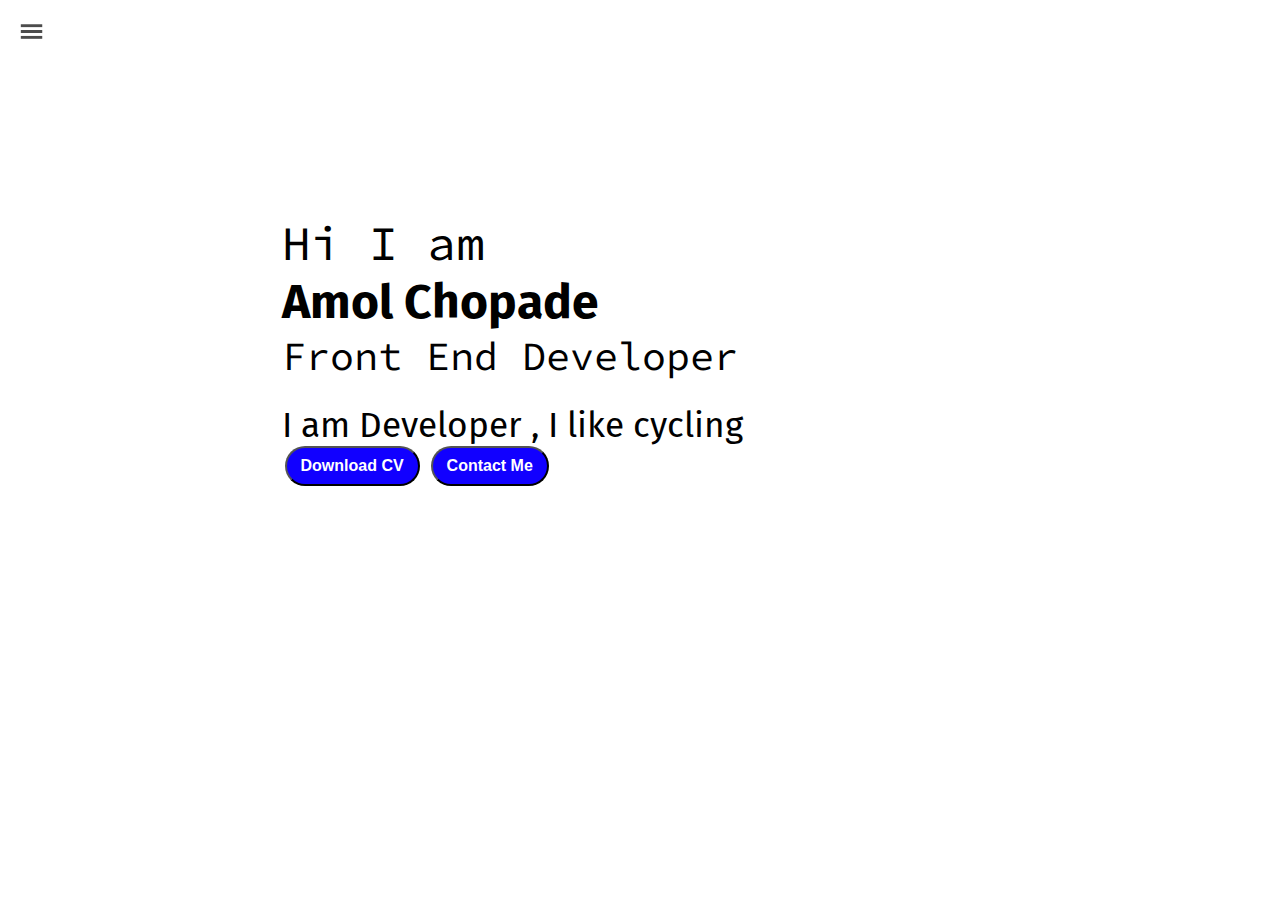
<file: index.html>
<!DOCTYPE html>
<html lang="en">

<head>
    <meta charset="UTF-8">
    <meta http-equiv="X-UA-Compatible" content="IE=edge">
    <meta name="viewport" content="width=device-width, initial-scale=1.0">
    <title>Amol Chopade-Front end developer</title>
    <link rel="stylesheet" href="style.css">
</head>

<body>
    <div class="container">
        <div class="sidebar sidebarGo">
            <nav>
                <ul>
                    <li><a href="/">Home</a></li>
                    <li><a href="/intro.html">My intro</a></li>
                    <li><a href="/Services.html">Services</a></li>
                    <li><a href="/contact.html">Contact Me</a></li>
                    <li><a href="/blog.html">Blog</a></li>
            </nav>
        </div>
        <div class="main">
            <div class="hamberger">
                <img src="/ham.webp" alt="" class="ham" width="23">
                <img src="/cross.png" alt="" class="cross" width="23">
            </div>
            <div class="infoc">
                <div class="devinfo">
                    <div class="hello">Hi I am</div>
                    <div class="name">Amol Chopade</div>
                    <div class="about">Front End Developer</div>
                    <div class="moreabout">I am Developer , I like cycling</div>

                    <div class="buttons">
                        <a href="/cv.txt">
                            <button class="btn">Download CV</button></a>
                        <a href="/contact.html"><button class="btn">Contact Me</button></a>

                    </div>
                </div>
                <div class="devpic"><img src="/Am.jpeg" alt="Amol Chopade"></div>
            </div>
        </div>
    </div>
    </div>
    <script src="/js.js"></script>
</body>

</html>
</file>
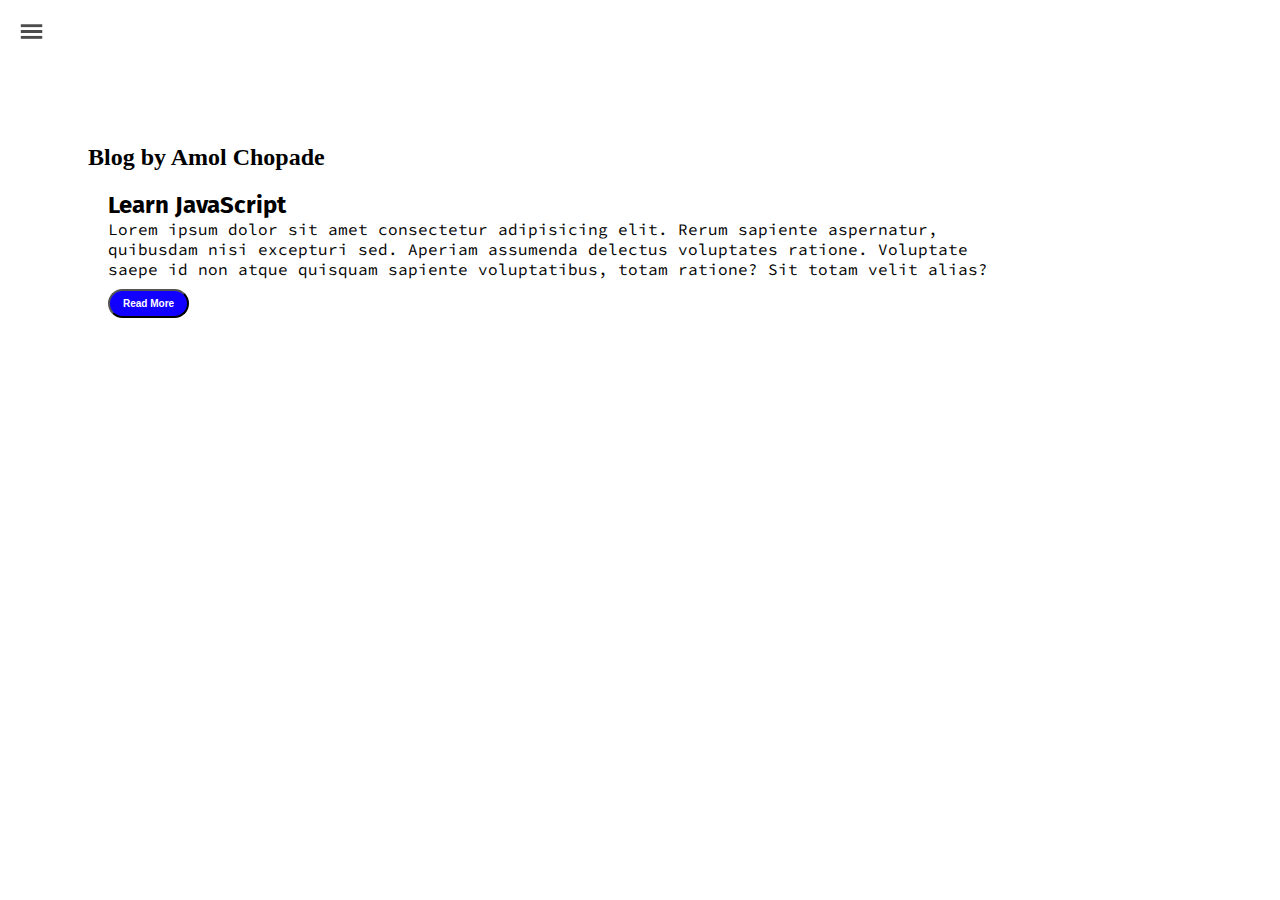
<file: blog.html>
<!DOCTYPE html>
<html lang="en">
<head>
    <meta charset="UTF-8">
    <meta http-equiv="X-UA-Compatible" content="IE=edge">
    <meta name="viewport" content="width=device-width, initial-scale=1.0">
    <title>Amol Chopade-Front end developer</title>
    <link rel="stylesheet" href="style.css">
</head>
<body>
    <div class="container">
        <div class="sidebar sidebarGo">
        <nav>
            <ul>
                <li><a href="/">Home</a></li>
                <li><a href="/intro.html">My intro</a></li>
                <li><a href="/Services.html">Services</a></li>
                <li><a href="/contact.html">Contact Me</a></li>  
                <li><a href="/blog.html">Blog</a></li>
        </nav>
    </div>
    <div class="main">
        <div class="hamberger">
            <img src="/ham.webp" alt="" class="ham" width="23">
            <img src="/cross.png" alt="" class="cross" width="23">
        </div>
        <div class="blogc">
            <h2>Blog by Amol Chopade</h2>

            <div class="blogitem">
                <h2>Learn JavaScript</h2>
                <P>Lorem ipsum dolor sit amet consectetur adipisicing elit. 
                    Rerum sapiente aspernatur, quibusdam nisi excepturi sed. 
                    Aperiam assumenda delectus voluptates ratione. 
                    Voluptate saepe id non atque quisquam sapiente voluptatibus, totam ratione? Sit totam velit alias?</P>
                <button class="btn btn-sm">Read More</button>
            </div>
       
        </div>
    </div>
    </div>
    <script src="/js.js"></script>
</body>
</html>
</file>
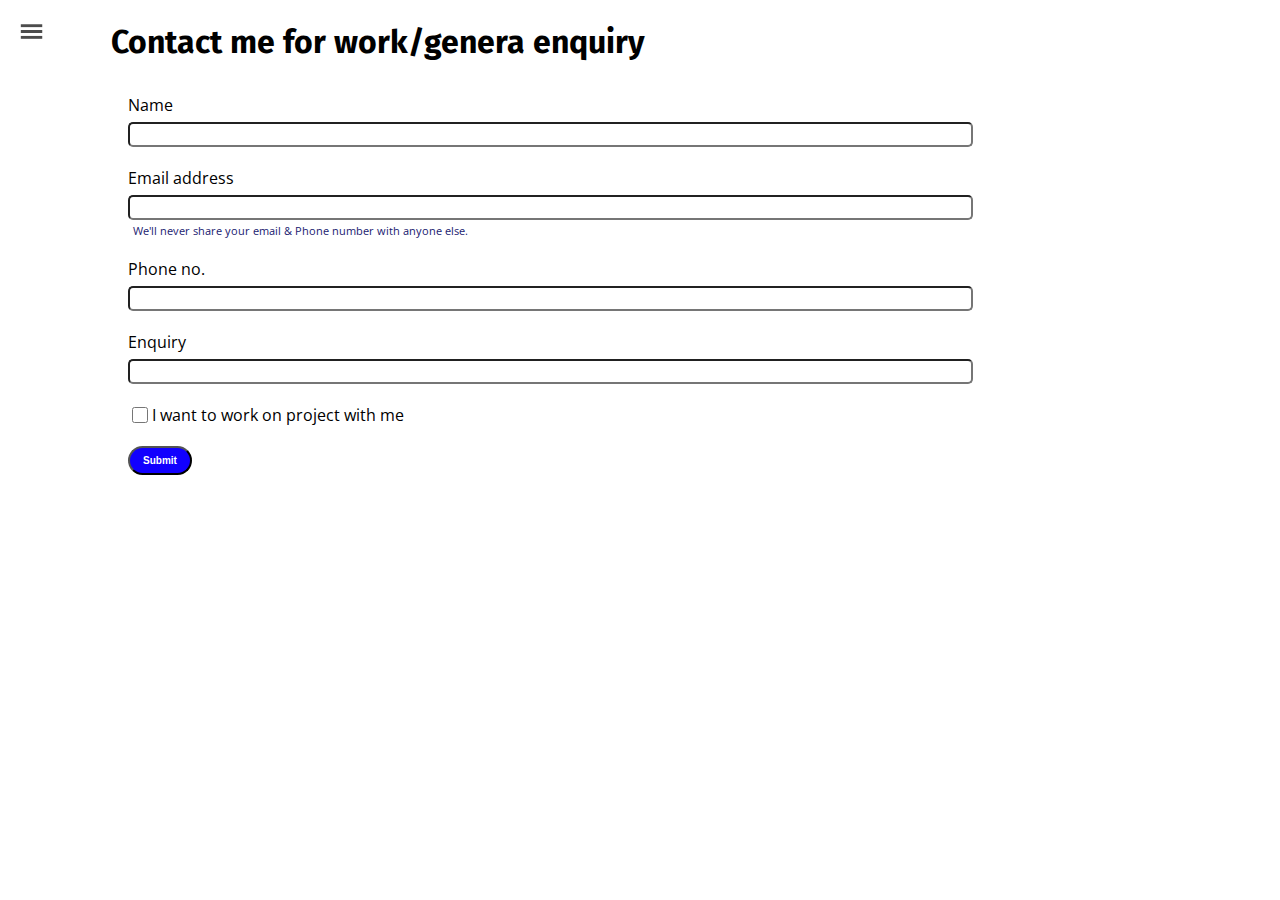
<file: contact.html>
<!DOCTYPE html>
<html lang="en">
<head>
    <meta charset="UTF-8">
    <meta http-equiv="X-UA-Compatible" content="IE=edge">
    <meta name="viewport" content="width=device-width, initial-scale=1.0">
    <title>Amol Chopade-Front end developer</title>
    <link rel="stylesheet" href="style.css">
</head>
<body>
    <div class="container">
        <div class="sidebar sidebarGo">
        <nav>
            <ul>
                <li><a href="/">Home</a></li>
                <li><a href="/intro.html">My intro</a></li>
                <li><a href="/Services.html">Services</a></li>
                <li><a href="/contact.html">Contact Me</a></li>  
                <li><a href="/blog.html">Blog</a></li>
        </nav>
    </div>
    <div class="main">
        <div class="hamberger">
            <img src="/ham.webp" alt="" class="ham" width="23">
            <img src="/cross.png" alt="" class="cross" width="23">
        </div>
        <div class="contactform">
            <h1>Contact me for work/genera enquiry</h1>
            <form>
                <div class="mb-3">
                    <label for="clientemail" class="form-label">Name</label>
                  <input type="name" class="form-control" id="clientemail" aria-describedby="emailHelp">
                 
                </div>
                <div class="mb-3">
                  <label for="clientemail" class="form-label">Email address</label>
                  <input type="email" class="form-control" id="clientemail" aria-describedby="emailHelp">
                  <div id="emailHelp" class="form-text">We'll never share your email & Phone number with anyone else.</div>
                </div>
                <div class="mb-3">
                  <label for="clientphone" class="form-label">Phone no.</label>
                  <input type="phone no." class="form-control" id="clientphone">
                </div>

                <div class="mb-3">
                    <label for="clientemail" class="form-label">Enquiry</label>
                  <input type="name" class="form-control" id="clientemail" aria-describedby="emailHelp">
                 
                </div>
                <div class="mb-3" id="form-check">
                  <input type="checkbox" class="form-check-input" id="isclient">
                  <label class="form-check-label" for="isclient">I want to work on project with me </label>
                </div>
                <button type="submit" class="btn btn-sm">Submit</button>
              </form>
        </div>
       
        </div>
    </div>
    <script src="/js.js"></script>
</body>
</html>
</file>
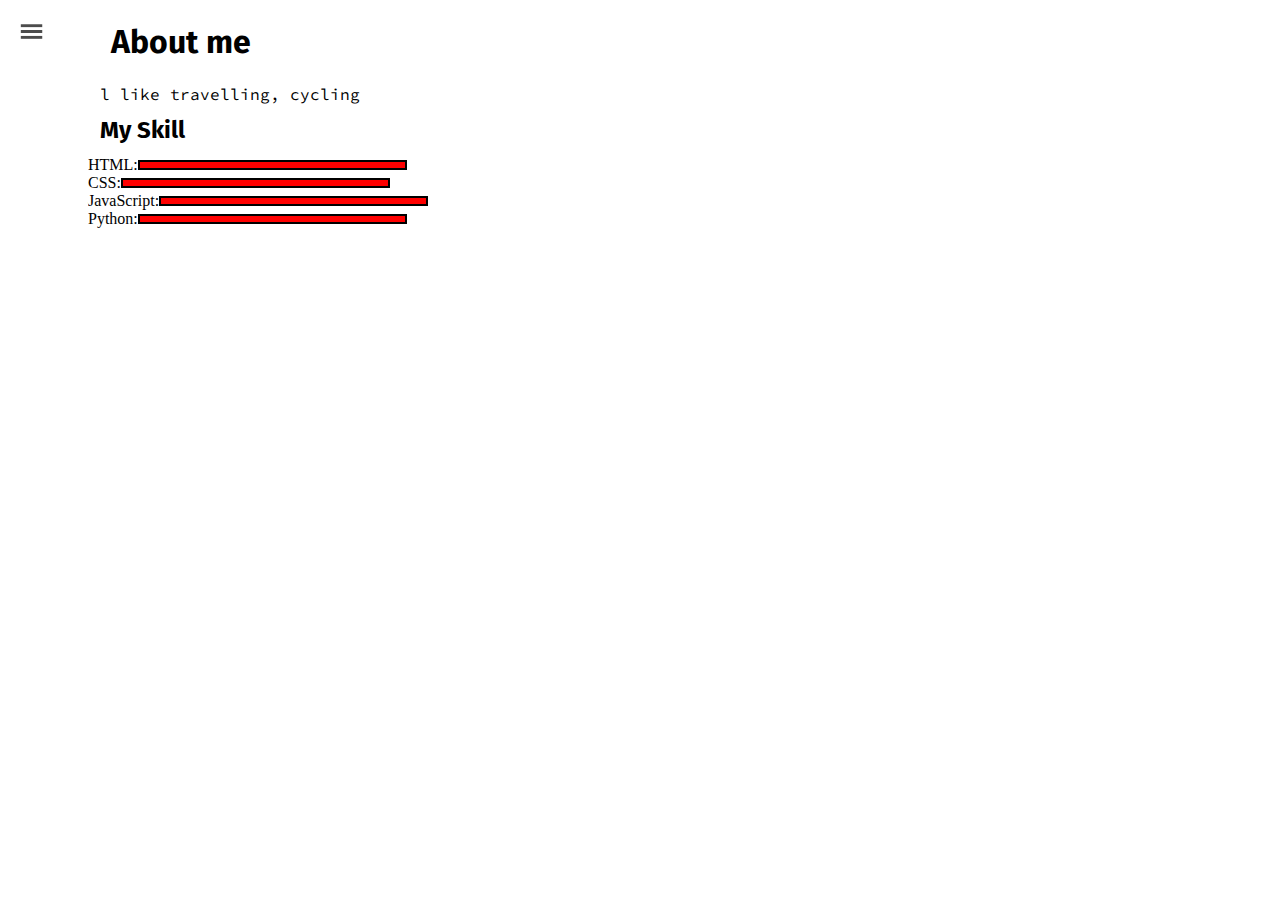
<file: intro.html>
<!DOCTYPE html>
<html lang="en">
<head>
    <meta charset="UTF-8">
    <meta http-equiv="X-UA-Compatible" content="IE=edge">
    <meta name="viewport" content="width=device-width, initial-scale=1.0">
    <title>Amol Chopade-Front end developer</title>
    <link rel="stylesheet" href="style.css">
</head>
<body>
    <div class="container">
        <div class="sidebar sidebarGo">
        <nav>
            <ul>
                <li><a href="/">Home</a></li>
                <li><a href="/intro.html">My intro</a></li>
                <li><a href="/Services.html">Services</a></li>
                <li><a href="/contact.html">Contact Me</a></li>  
                <li><a href="/blog.html">Blog</a></li>
        </nav>
    </div>
    <div class="main">
        <div class="hamberger">
            <img src="/ham.webp" alt="" class="ham" width="23">
            <img src="/cross.png" alt="" class="cross" width="23">
        </div>
      
            <div class="intro">
           <h1>About me</h1>
         <p>l like travelling, cycling</p>

            <h2>My Skill</h2>
        <div class="skillItem"> HTML:<div class="skill"></div></div>
        <div class="skillItem"> CSS:<div class="skill"></div></div>
         <div class="skillItem">JavaScript:<div class="skill"></div></div>
         <div class="skillItem">Python:<div class="skill"></div></div>

          
       
        </div>
    </div>
    </div>
    <script src="/js.js"></script>
</body>
</html>
</file>
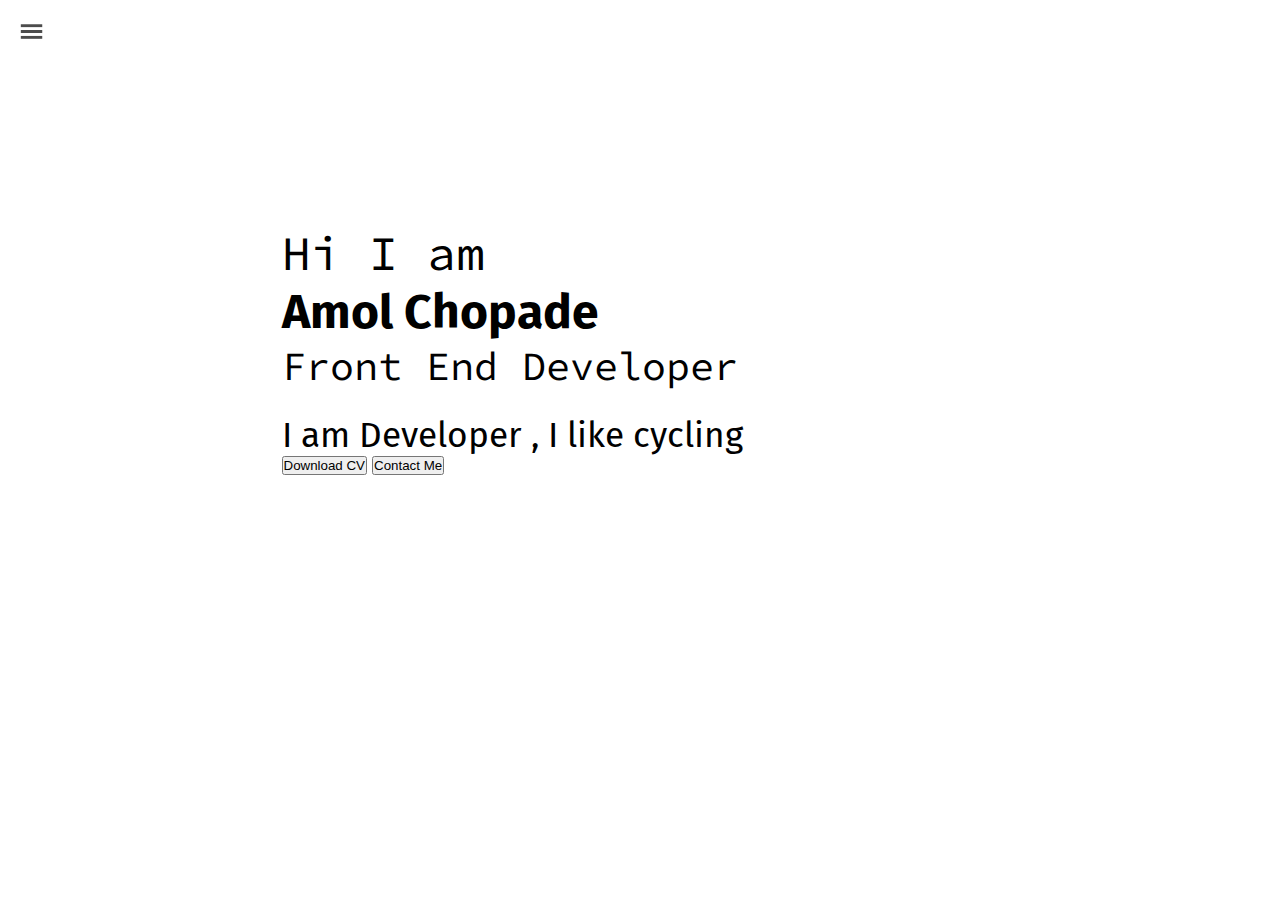
<file: Services.html>
<!DOCTYPE html>
<html lang="en">
<head>
    <meta charset="UTF-8">
    <meta http-equiv="X-UA-Compatible" content="IE=edge">
    <meta name="viewport" content="width=device-width, initial-scale=1.0">
    <title>Amol Chopade-Front end developer</title>
    <link rel="stylesheet" href="style.css">
</head>
<body>
    <div class="container">
        <div class="sidebar sidebarGo">
        <nav>
            <ul>
                <li><a href="/">Home</a></li>
                <li><a href="/intro.html">My intro</a></li>
                <li><a href="/Services.html">Services</a></li>
                <li><a href="/contact.html">Contact Me</a></li>  
                <li><a href="/blog.html">Blog</a></li>
        </nav>
    </div>
    <div class="main">
        <div class="hamberger">
            <img src="/ham.webp" alt="" class="ham" width="23">
            <img src="/cross.png" alt="" class="cross" width="23">
        </div>
        <div class="infoc">
            <div class="devinfo">
                <div class="hello">Hi I am</div>
                <div class="name">Amol Chopade</div>
                <div class="about">Front End Developer</div>
                <div class="moreabout">I am Developer , I like cycling</div>

                <div class="buttons">
                    <a href="/cv.txt">
                    <button>Download CV</button></a>
                  <a href="/contact.html"><button>Contact Me</button></a>

                </div>
            </div>
            <div class="devpic"><img src="/Am.jpeg" alt="Amol Chopade"></div>
        </div>
        </div>
    </div>
    </div>
    <script src="/js.js"></script>
</body>
</html>
</file>
<file: style.css>
@import url('https://fonts.googleapis.com/css2?family=Baloo+Bhai+2&family=Lato:ital,wght@1,100&family=Open+Sans:ital,wght@1,300&display=swap');
@import url('https://fonts.googleapis.com/css2?family=Baloo+Bhai+2&family=Lato:ital,wght@1,100&family=Open+Sans:ital,wght@1,300&family=Source+Code+Pro:wght@300&display=swap');
@import url('https://fonts.googleapis.com/css2?family=Baloo+Bhai+2&family=Fira+Sans:wght@200&family=Lato:ital,wght@1,100&family=Open+Sans:ital,wght@1,300&family=Source+Code+Pro:wght@300&display=swap');

*{
    margin: 0;
    padding: 0;
}
.sidebar{
    position: absolute;
    background-color: rgb(247, 242, 242);
    font-family: 'Open Sans', sans-serif;
    height: 100vh;
    transition: transform 0.3s ease-in;
}
.ham{
    margin-top: 10px;
    margin-left: 10px;
}
.sidebar nav{
    padding: 45px;
}
.sidebar nav li{
    list-style: none;
    font-size: 30px;
    padding: 30px 0;
}
.sidebar nav li a{
    text-decoration: none;
    color: black;
}
.infoc{
    /* background-color: aquamarine; */
    height: 70vh;
    width: 80vw;
    margin: 34px 0px ;
    display: flex;
    justify-content: space-around;

}
.main{
    /* background-color: yellow; */
    width:86vw;
}
.hamberger{
    position: absolute;
    top: 10px;
    left: 10px;
    cursor: pointer;
}
.cross{
    margin-left: 186px;
}
.container{
    display: flex;
}
.devinfo{
    font-size: 16px;
    display: flex;
    justify-content: center;
    flex-direction: column;
    font-family: 'Source Code Pro', monospace;

}
.devpic img{ margin: 100px;
    height: 54vh;
}
.hello{
    font-size: 3em;
    
}
.name{
    font-size: 3em;
    font-family: 'Fira Sans', sans-serif;
    font-weight: bold;
}
.about{
    font-size: 2.5em;
}
.moreabout{
    font-size:2.2em ;
    margin-top: 23px;
    font-family: 'Fira Sans', sans-serif;
}
.buttons{
    font-size: 8px;
}

.btn
{
    padding: 9px 14px;
    border-radius: 22px;
    color: white;
    background-color: rgb(17, 0, 255);
    font-weight: bold;
    font-size: 2em;
    margin: 0 3px;
    cursor: pointer;

}
.btn-sm{
    font-size: 10px;
    padding: 7px 13px;
    margin: 10px 0;
}
.btn:hover{
    background-color: white;
    color:dodgerblue;

}
.contactform{
    padding: o 34px;
    /* padding-top: 144px; */
    font-family: 'Open Sans', sans-serif;
    margin: 0 88px;
}
.contactform h1{
 /* padding: 12px 0; */
    font-family: 'Fira Sans', sans-serif;
}
.contactform form div{
    padding: 10px 0;
    display: flex;
    flex-direction: column;
}
.contactform form{
margin: 0 40px;}


.contactform form div input{
    /* width: 26vw; */
    border-radius: 5px;
    margin: 6px 0 0 0;
    padding: 3px;

}
#emailHelp{
    font-size: 11px;
    color: midnightblue;
    margin: 0 5px;
    padding: 3px 0 0 0;
}
#form-check{
flex-direction: row;
}
#form-check input{
    width:24px ;
    margin: 3px 0;

}
.blogitem{
    margin: 20px;
    font-family: 'Fira Sans', sans-serif;

}
.blogc{
    margin: 144px 88px;
}
    

h1{
    margin: 23px;
    font-family: 'Fira Sans', sans-serif;

}
p{
    font-family: 'Source Code Pro', monospace;
}
.intro{
    margin: 0 88px;
}
.intro h2{
    font-family: 'Fira Sans', sans-serif;
    margin: 12px;

}
.intro p{
    font-family: 'Source Code Pro', monospace;
    margin: 12px;
}
.skillItem{
    display: flex;
    align-items: center;
}
.skill{
    width: 265px;
    height: 6px;
    background-color: red;
    border: 2px solid black;

}
.hundred{
    width: 265px;
    background-color:blueviolet;
}
.fifty{
    width: 125px;
    background-color: aqua;
}
.t5{
    width: 75px;
    background-color: yellow;
}
.sidebarGo{
    transform: translate(-443px,0px);
    position: absolute;}

@media (max-width:1615px){
    .devpic{
        display: none;
    }
    .intro,.contactform,.blogc{
        margin: 50px,8px;
    }
    /* *{ background-color: rgb(240, 170, 170);} */
    /* .sidebar{
        transform: translate(-443px,0px);
        position: absolute;
    } */
    
}
</file>
